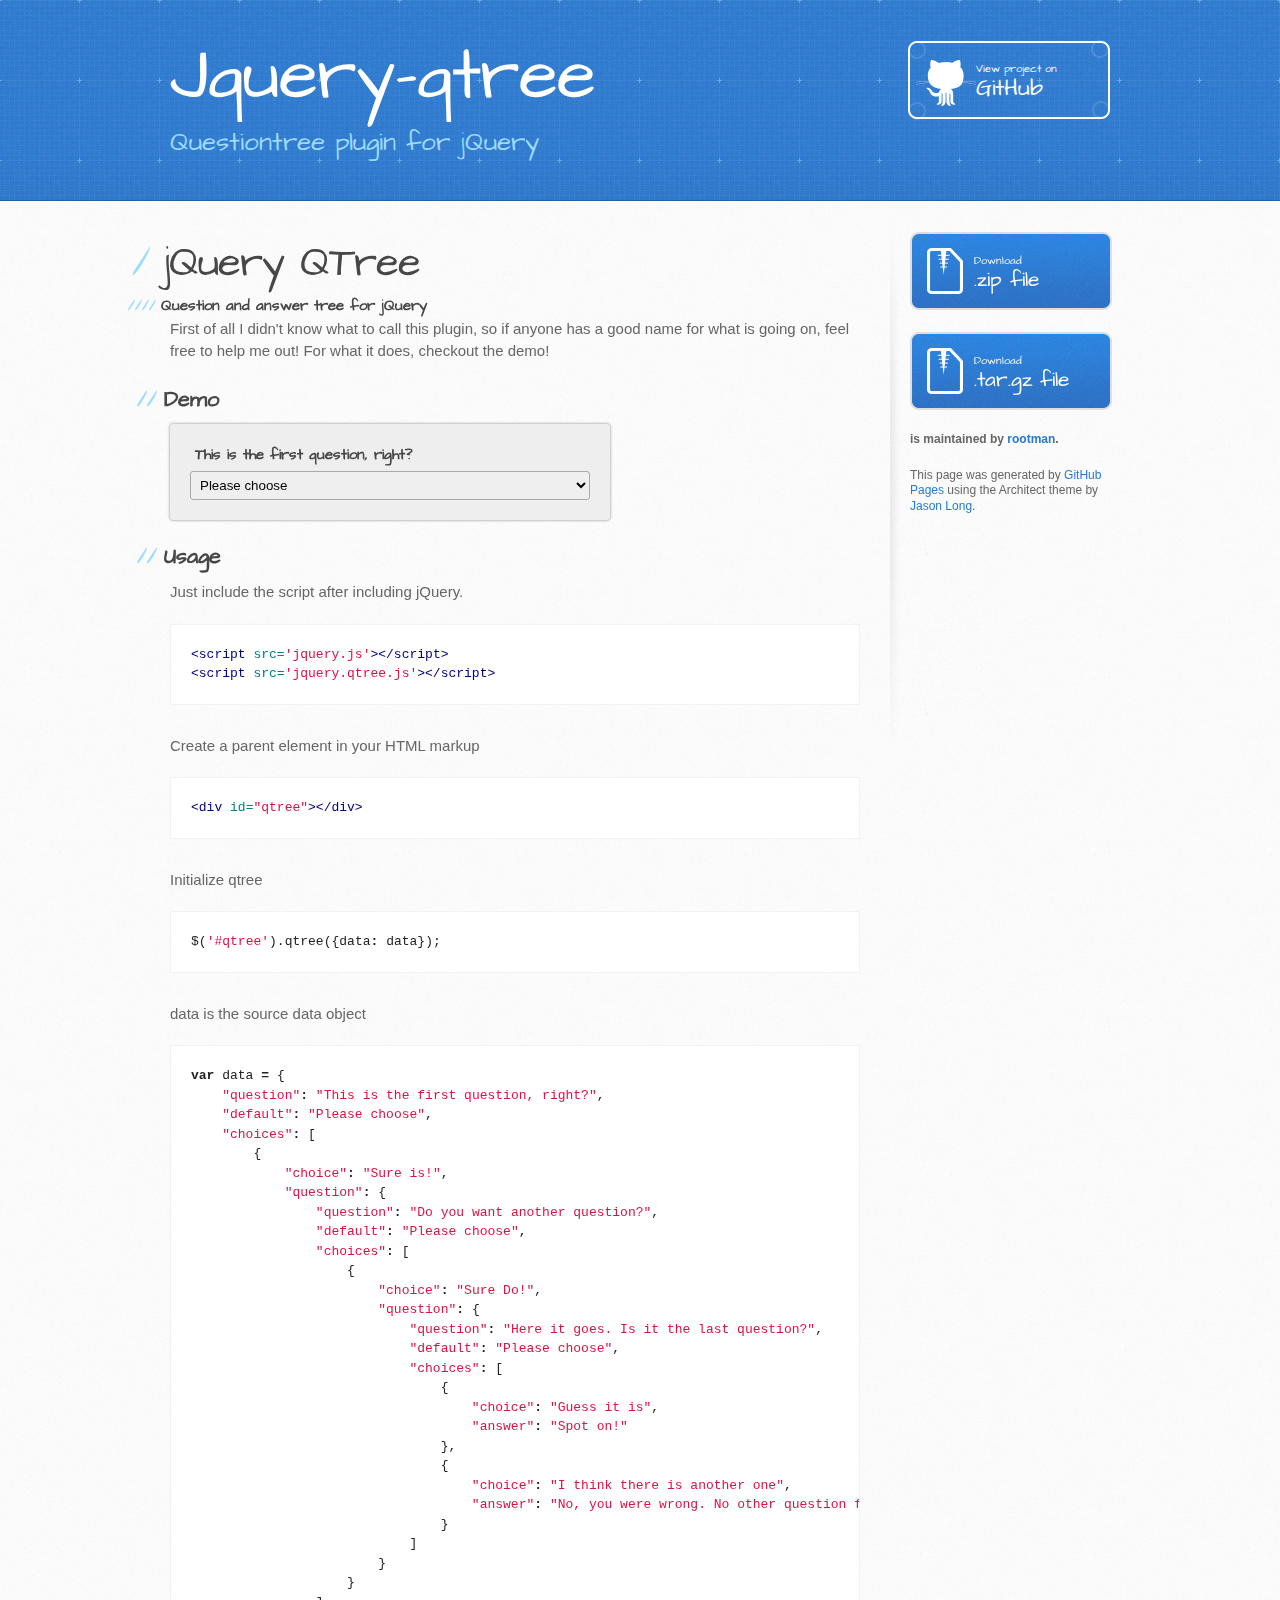
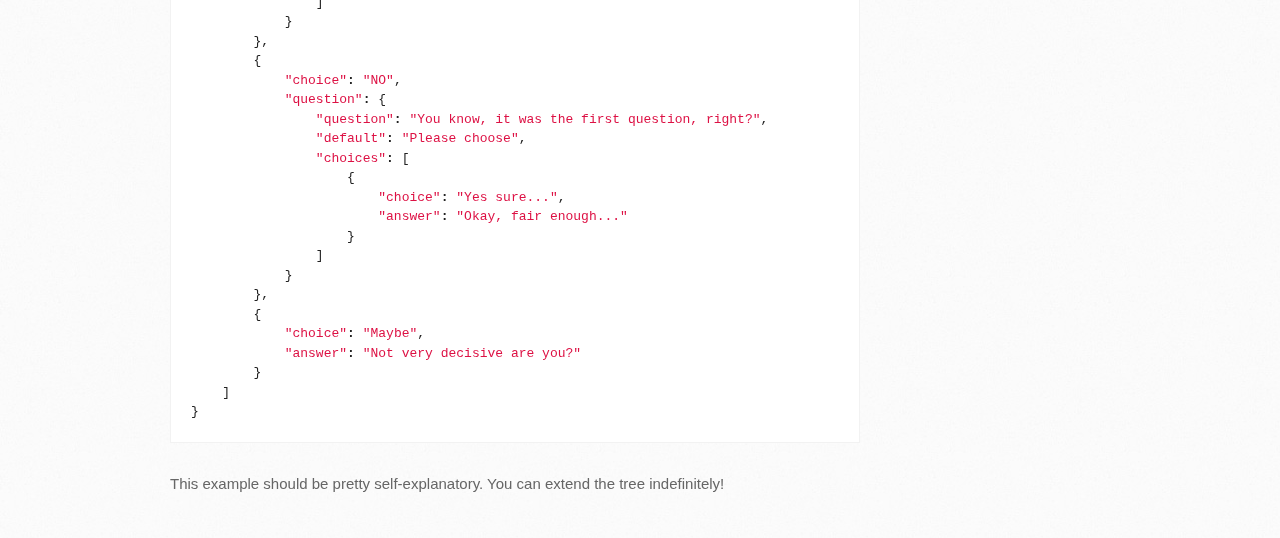
<file: index.html>
<!DOCTYPE html>
<html>
  <head>
    <meta charset='utf-8'>
    <meta http-equiv="X-UA-Compatible" content="chrome=1">
    <meta name="viewport" content="width=device-width, initial-scale=1, maximum-scale=1">
    <link href='https://fonts.googleapis.com/css?family=Architects+Daughter' rel='stylesheet' type='text/css'>
    <link rel="stylesheet" type="text/css" href="stylesheets/stylesheet.css" media="screen" />
    <link rel="stylesheet" type="text/css" href="stylesheets/pygment_trac.css" media="screen" />
    <link rel="stylesheet" type="text/css" href="stylesheets/print.css" media="print" />

    <!--[if lt IE 9]>
    <script src="//html5shiv.googlecode.com/svn/trunk/html5.js"></script>
    <![endif]-->

    <title>Jquery-qtree by rootman</title>
    <style>
        .qtree-question, .qtree-answer  {
            background-color: #eee;
            color: #555;
            padding: 20px;
            -webkit-border-radius: 3px;
            -moz-border-radius: 3px;
            border-radius: 3px;
            width: 400px;
            margin-bottom: 20px;
            webkit-box-shadow: 0px 0px 3px rgba(50, 50, 50, 0.6);
            -moz-box-shadow:    0px 0px 3px rgba(50, 50, 50, 0.6);
            box-shadow:         0px 0px 3px rgba(50, 50, 50, 0.6);
        }

        .qtree-question {

        }

        .qtree-answer {

        }

        .qtree-question select {
            padding: 5px;
            -webkit-border-radius: 3px;
            -moz-border-radius: 3px;
            border-radius: 3px;
            border-color: #aaa;
            display: block;
            width: 100%;
        }

        .qtree-question h4 {
            color: #555;
            margin: 0;
            margin-bottom: 5px;
        }

        .qtree-question h4:before {
            content: '';
            margin: 0;
        }
    </style>
  </head>

  <body>
    <header>
      <div class="inner">
        <h1>Jquery-qtree</h1>
        <h2>Questiontree plugin for jQuery</h2>
        <a href="https://github.com/rootman/jquery-qtree" class="button"><small>View project on</small>GitHub</a>
      </div>
    </header>

    <div id="content-wrapper">
      <div class="inner clearfix">
        <section id="main-content">
          <h1>jQuery QTree</h1>
            <h4>Question and answer tree for jQuery</h4>

            <p>First of all I didn't know what to call this plugin, so if anyone has a good name for what is going on, feel free to help me out!
            For what it does, checkout the demo!
            </p>

<h2>Demo</h2>
<div id="qtree"></div>



<h2>Usage</h2>

<p>Just include the script after including jQuery.</p>

<div class="highlight"><pre><span class="nt">&lt;script </span><span class="na">src=</span><span class="s">'jquery.js'</span><span class="nt">&gt;&lt;/script&gt;</span>
<span class="nt">&lt;script </span><span class="na">src=</span><span class="s">'jquery.qtree.js'</span><span class="nt">&gt;&lt;/script&gt;</span>
</pre></div>

<p>Create a parent element in your HTML markup</p>

<div class="highlight"><pre><span class="nt">&lt;div</span> <span class="na">id=</span><span class="s">"qtree"</span><span class="nt">&gt;&lt;/div&gt;</span>
</pre></div>

<p>Initialize qtree</p>

<div class="highlight"><pre><span class="nx">$</span><span class="p">(</span><span class="s1">'#qtree'</span><span class="p">).</span><span class="nx">qtree</span><span class="p">({</span><span class="nx">data</span><span class="o">:</span> <span class="nx">data</span><span class="p">});</span>
</pre></div>

<p>data is the source data object</p>

<div class="highlight"><pre><span class="kd">var</span> <span class="nx">data</span> <span class="o">=</span> <span class="p">{</span>
    <span class="s2">"question"</span><span class="o">:</span> <span class="s2">"This is the first question, right?"</span><span class="p">,</span>
    <span class="s2">"default"</span><span class="o">:</span> <span class="s2">"Please choose"</span><span class="p">,</span>
    <span class="s2">"choices"</span><span class="o">:</span> <span class="p">[</span>
        <span class="p">{</span>
            <span class="s2">"choice"</span><span class="o">:</span> <span class="s2">"Sure is!"</span><span class="p">,</span>
            <span class="s2">"question"</span><span class="o">:</span> <span class="p">{</span>
                <span class="s2">"question"</span><span class="o">:</span> <span class="s2">"Do you want another question?"</span><span class="p">,</span>
                <span class="s2">"default"</span><span class="o">:</span> <span class="s2">"Please choose"</span><span class="p">,</span>
                <span class="s2">"choices"</span><span class="o">:</span> <span class="p">[</span>
                    <span class="p">{</span>
                        <span class="s2">"choice"</span><span class="o">:</span> <span class="s2">"Sure Do!"</span><span class="p">,</span>
                        <span class="s2">"question"</span><span class="o">:</span> <span class="p">{</span>
                            <span class="s2">"question"</span><span class="o">:</span> <span class="s2">"Here it goes. Is it the last question?"</span><span class="p">,</span>
                            <span class="s2">"default"</span><span class="o">:</span> <span class="s2">"Please choose"</span><span class="p">,</span>
                            <span class="s2">"choices"</span><span class="o">:</span> <span class="p">[</span>
                                <span class="p">{</span>
                                    <span class="s2">"choice"</span><span class="o">:</span> <span class="s2">"Guess it is"</span><span class="p">,</span>
                                    <span class="s2">"answer"</span><span class="o">:</span> <span class="s2">"Spot on!"</span>
                                <span class="p">},</span>
                                <span class="p">{</span>
                                    <span class="s2">"choice"</span><span class="o">:</span> <span class="s2">"I think there is another one"</span><span class="p">,</span>
                                    <span class="s2">"answer"</span><span class="o">:</span> <span class="s2">"No, you were wrong. No other question for you my friend."</span>
                                <span class="p">}</span>
                            <span class="p">]</span>
                        <span class="p">}</span>
                    <span class="p">}</span>
                <span class="p">]</span>
            <span class="p">}</span>
        <span class="p">},</span>
        <span class="p">{</span>
            <span class="s2">"choice"</span><span class="o">:</span> <span class="s2">"NO"</span><span class="p">,</span>
            <span class="s2">"question"</span><span class="o">:</span> <span class="p">{</span>
                <span class="s2">"question"</span><span class="o">:</span> <span class="s2">"You know, it was the first question, right?"</span><span class="p">,</span>
                <span class="s2">"default"</span><span class="o">:</span> <span class="s2">"Please choose"</span><span class="p">,</span>
                <span class="s2">"choices"</span><span class="o">:</span> <span class="p">[</span>
                    <span class="p">{</span>
                        <span class="s2">"choice"</span><span class="o">:</span> <span class="s2">"Yes sure..."</span><span class="p">,</span>
                        <span class="s2">"answer"</span><span class="o">:</span> <span class="s2">"Okay, fair enough..."</span>
                    <span class="p">}</span>
                <span class="p">]</span>
            <span class="p">}</span>
        <span class="p">},</span>
        <span class="p">{</span>
            <span class="s2">"choice"</span><span class="o">:</span> <span class="s2">"Maybe"</span><span class="p">,</span>
            <span class="s2">"answer"</span><span class="o">:</span> <span class="s2">"Not very decisive are you?"</span>
        <span class="p">}</span>
    <span class="p">]</span>
<span class="p">}</span>
</pre></div>

<p>This example should be pretty self-explanatory. You can extend the tree indefinitely!</p>
        </section>

        <aside id="sidebar">
          <a href="https://github.com/rootman/jquery-qtree/zipball/master" class="button">
            <small>Download</small>
            .zip file
          </a>
          <a href="https://github.com/rootman/jquery-qtree/tarball/master" class="button">
            <small>Download</small>
            .tar.gz file
          </a>

          <p class="repo-owner"><a href="https://github.com/rootman/jquery-qtree"></a> is maintained by <a href="https://github.com/rootman">rootman</a>.</p>

          <p>This page was generated by <a href="pages.github.com">GitHub Pages</a> using the Architect theme by <a href="http://twitter.com/jasonlong">Jason Long</a>.</p>
        </aside>
      </div>
    </div>

    <script src="//ajax.googleapis.com/ajax/libs/jquery/1.9.1/jquery.min.js"></script>
    <script src="jquery.qtree.js"></script>
    <script>

        var data = {
            "question": "This is the first question, right?",
            "default": "Please choose",
            "choices": [
                {
                    "choice": "Sure is!",
                    "question": {
                        "question": "Do you want another question?",
                        "default": "Please choose",
                        "choices": [
                            {
                                "choice": "Sure Do!",
                                "question": {
                                    "question": "Here it goes. Is it the last question?",
                                    "default": "Please choose",
                                    "choices": [
                                        {
                                            "choice": "Guess it is",
                                            "answer": "Spot on!"
                                        },
                                        {
                                            "choice": "I think there is another one",
                                            "answer": "No, you were wrong. No other question for you my friend."
                                        }
                                    ]
                                }
                            }
                        ]
                    }
                },
                {
                    "choice": "NO",
                    "question": {
                        "question": "You know, it was the first question, right?",
                        "default": "Please choose",
                        "choices": [
                            {
                                "choice": "Yes sure...",
                                "answer": "Okay, fair enough..."
                            }
                        ]
                    }
                },
                {
                    "choice": "Maybe",
                    "answer": "Not very decisive are you?"
                }
            ]
        }

        $(function(){
            $('#qtree').qtree({data: data});
        });
    </script>

  
  </body>
</html>
</file>
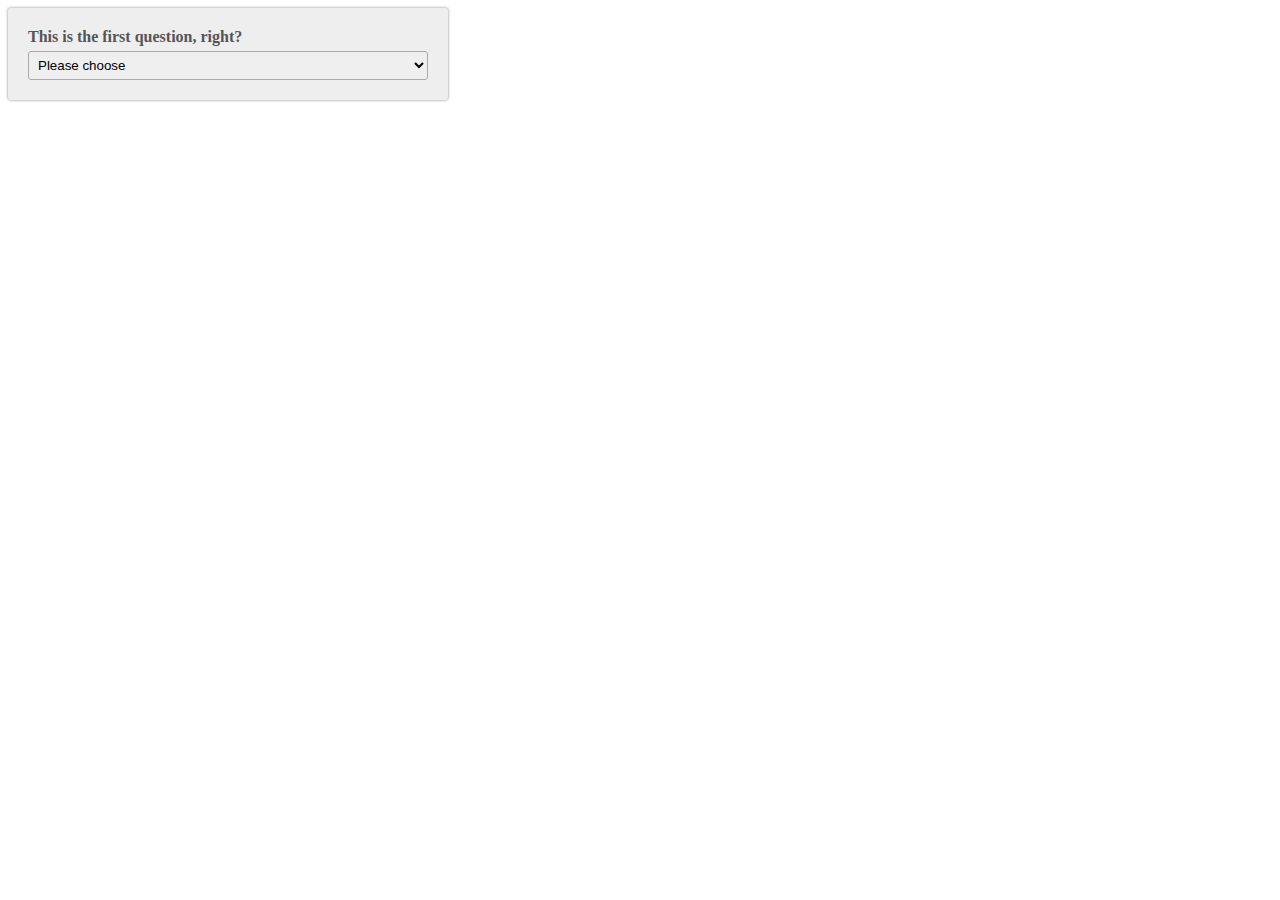
<file: demo.html>
<!DOCTYPE html>
<html>
<head>
    <title></title>
    <meta charset="utf-8">
    <link href="jquery.qtree.css" rel="stylesheet" type="text/css">
</head>
<body>
<div id="qtree"></div>
<script src="//ajax.googleapis.com/ajax/libs/jquery/1.9.1/jquery.min.js"></script>
<script src="jquery.qtree.js"></script>
<script>

    var data = {
        "question": "This is the first question, right?",
        "default": "Please choose",
        "choices": [
            {
                "choice": "Sure is!",
                "question": {
                    "question": "Do you want another question?",
                    "default": "Please choose",
                    "choices": [
                        {
                            "choice": "Sure Do!",
                            "question": {
                                "question": "Here it goes. Is it the last question?",
                                "choices": [
                                    {
                                        "choice": "Guess it is",
                                        "answer": "Spot on!"
                                    },
                                    {
                                        "choice": "I think there is another one",
                                        "answer": "No, you were wrong. No other question for you my friend."
                                    }
                                ]
                            }
                        }
                    ]
                }
            },
            {
                "choice": "NO",
                "question": {
                    "question": "You know, it was the first question, right?",
                    "default": "Please choose",
                    "choices": [
                        {
                            "choice": "Yes sure...",
                            "answer": "Okay, fair enough..."
                        }
                    ]
                }
            },
            {
                "choice": "Maybe",
                "answer": "Not very decisive are you?"
            }
        ]
    }

    $(function(){
        $('#qtree').qtree({data: data});
    });
</script>
</body>
</html>
</file>
<file: stylesheets/pygment_trac.css>
.highlight  { background: #ffffff; }
.highlight .c { color: #999988; font-style: italic } /* Comment */
.highlight .err { color: #a61717; background-color: #e3d2d2 } /* Error */
.highlight .k { font-weight: bold } /* Keyword */
.highlight .o { font-weight: bold } /* Operator */
.highlight .cm { color: #999988; font-style: italic } /* Comment.Multiline */
.highlight .cp { color: #999999; font-weight: bold } /* Comment.Preproc */
.highlight .c1 { color: #999988; font-style: italic } /* Comment.Single */
.highlight .cs { color: #999999; font-weight: bold; font-style: italic } /* Comment.Special */
.highlight .gd { color: #000000; background-color: #ffdddd } /* Generic.Deleted */
.highlight .gd .x { color: #000000; background-color: #ffaaaa } /* Generic.Deleted.Specific */
.highlight .ge { font-style: italic } /* Generic.Emph */
.highlight .gr { color: #aa0000 } /* Generic.Error */
.highlight .gh { color: #999999 } /* Generic.Heading */
.highlight .gi { color: #000000; background-color: #ddffdd } /* Generic.Inserted */
.highlight .gi .x { color: #000000; background-color: #aaffaa } /* Generic.Inserted.Specific */
.highlight .go { color: #888888 } /* Generic.Output */
.highlight .gp { color: #555555 } /* Generic.Prompt */
.highlight .gs { font-weight: bold } /* Generic.Strong */
.highlight .gu { color: #800080; font-weight: bold; } /* Generic.Subheading */
.highlight .gt { color: #aa0000 } /* Generic.Traceback */
.highlight .kc { font-weight: bold } /* Keyword.Constant */
.highlight .kd { font-weight: bold } /* Keyword.Declaration */
.highlight .kn { font-weight: bold } /* Keyword.Namespace */
.highlight .kp { font-weight: bold } /* Keyword.Pseudo */
.highlight .kr { font-weight: bold } /* Keyword.Reserved */
.highlight .kt { color: #445588; font-weight: bold } /* Keyword.Type */
.highlight .m { color: #009999 } /* Literal.Number */
.highlight .s { color: #d14 } /* Literal.String */
.highlight .na { color: #008080 } /* Name.Attribute */
.highlight .nb { color: #0086B3 } /* Name.Builtin */
.highlight .nc { color: #445588; font-weight: bold } /* Name.Class */
.highlight .no { color: #008080 } /* Name.Constant */
.highlight .ni { color: #800080 } /* Name.Entity */
.highlight .ne { color: #990000; font-weight: bold } /* Name.Exception */
.highlight .nf { color: #990000; font-weight: bold } /* Name.Function */
.highlight .nn { color: #555555 } /* Name.Namespace */
.highlight .nt { color: #000080 } /* Name.Tag */
.highlight .nv { color: #008080 } /* Name.Variable */
.highlight .ow { font-weight: bold } /* Operator.Word */
.highlight .w { color: #bbbbbb } /* Text.Whitespace */
.highlight .mf { color: #009999 } /* Literal.Number.Float */
.highlight .mh { color: #009999 } /* Literal.Number.Hex */
.highlight .mi { color: #009999 } /* Literal.Number.Integer */
.highlight .mo { color: #009999 } /* Literal.Number.Oct */
.highlight .sb { color: #d14 } /* Literal.String.Backtick */
.highlight .sc { color: #d14 } /* Literal.String.Char */
.highlight .sd { color: #d14 } /* Literal.String.Doc */
.highlight .s2 { color: #d14 } /* Literal.String.Double */
.highlight .se { color: #d14 } /* Literal.String.Escape */
.highlight .sh { color: #d14 } /* Literal.String.Heredoc */
.highlight .si { color: #d14 } /* Literal.String.Interpol */
.highlight .sx { color: #d14 } /* Literal.String.Other */
.highlight .sr { color: #009926 } /* Literal.String.Regex */
.highlight .s1 { color: #d14 } /* Literal.String.Single */
.highlight .ss { color: #990073 } /* Literal.String.Symbol */
.highlight .bp { color: #999999 } /* Name.Builtin.Pseudo */
.highlight .vc { color: #008080 } /* Name.Variable.Class */
.highlight .vg { color: #008080 } /* Name.Variable.Global */
.highlight .vi { color: #008080 } /* Name.Variable.Instance */
.highlight .il { color: #009999 } /* Literal.Number.Integer.Long */

.type-csharp .highlight .k { color: #0000FF }
.type-csharp .highlight .kt { color: #0000FF }
.type-csharp .highlight .nf { color: #000000; font-weight: normal }
.type-csharp .highlight .nc { color: #2B91AF }
.type-csharp .highlight .nn { color: #000000 }
.type-csharp .highlight .s { color: #A31515 }
.type-csharp .highlight .sc { color: #A31515 }
</file>
<file: stylesheets/print.css>
html, body, div, span, applet, object, iframe,
h1, h2, h3, h4, h5, h6, p, blockquote, pre,
a, abbr, acronym, address, big, cite, code,
del, dfn, em, img, ins, kbd, q, s, samp,
small, strike, strong, sub, sup, tt, var,
b, u, i, center,
dl, dt, dd, ol, ul, li,
fieldset, form, label, legend,
table, caption, tbody, tfoot, thead, tr, th, td,
article, aside, canvas, details, embed, 
figure, figcaption, footer, header, hgroup, 
menu, nav, output, ruby, section, summary,
time, mark, audio, video {
  margin: 0;
  padding: 0;
  border: 0;
  font-size: 100%;
  font: inherit;
  vertical-align: baseline;
}
/* HTML5 display-role reset for older browsers */
article, aside, details, figcaption, figure, 
footer, header, hgroup, menu, nav, section {
  display: block;
}
body {
  line-height: 1;
}
ol, ul {
  list-style: none;
}
blockquote, q {
  quotes: none;
}
blockquote:before, blockquote:after,
q:before, q:after {
  content: '';
  content: none;
}
table {
  border-collapse: collapse;
  border-spacing: 0;
}
body {
  font-size: 13px;
  line-height: 1.5; 
  font-family: 'Helvetica Neue', Helvetica, Arial, serif;
  color: #000;
}

a {
  color: #d5000d;
  font-weight: bold;
}

header {
  padding-top: 35px;
  padding-bottom: 10px;
}

header h1 {
  font-weight: bold;
  letter-spacing: -1px;
  font-size: 48px;
  color: #303030;
  line-height: 1.2;
}

header h2 {
  letter-spacing: -1px;
  font-size: 24px;
  color: #aaa;
  font-weight: normal;
  line-height: 1.3;
}
#downloads {
  display: none;
}
#main_content {
  padding-top: 20px;
}

code, pre {
  font-family: Monaco, "Bitstream Vera Sans Mono", "Lucida Console", Terminal;
  color: #222;
  margin-bottom: 30px;
  font-size: 12px;
}

code {
  padding: 0 3px;
}

pre {
  border: solid 1px #ddd;
  padding: 20px;
  overflow: auto;
}
pre code {
  padding: 0;
}

ul, ol, dl {
  margin-bottom: 20px;
}


/* COMMON STYLES */

table {
  width: 100%;
  border: 1px solid #ebebeb;
}

th {
  font-weight: 500;
}

td {
  border: 1px solid #ebebeb;
  text-align: center; 
  font-weight: 300;
}

form {
  background: #f2f2f2;
  padding: 20px;
  
}


/* GENERAL ELEMENT TYPE STYLES */

h1 {
  font-size: 2.8em;
} 

h2 {
  font-size: 22px;
  font-weight: bold;
  color: #303030;
  margin-bottom: 8px;
} 

h3 {
  color: #d5000d;
  font-size: 18px;
  font-weight: bold;
  margin-bottom: 8px;
} 
 
h4 {
  font-size: 16px;
  color: #303030;
  font-weight: bold;
} 

h5 {
  font-size: 1em;
  color: #303030;
} 

h6 {
  font-size: .8em;
  color: #303030;
} 

p {
  font-weight: 300;
  margin-bottom: 20px;
}
 
a {
  text-decoration: none;
}

p a {
  font-weight: 400;
}

blockquote {
  font-size: 1.6em;
  border-left: 10px solid #e9e9e9;
  margin-bottom: 20px;
  padding: 0 0 0 30px;
}

ul li {
  list-style: disc inside;
  padding-left: 20px;
}

ol li {
  list-style: decimal inside;
  padding-left: 3px;
}

dl dd {
  font-style: italic;
  font-weight: 100;
}

footer {
  margin-top: 40px;
  padding-top: 20px;
  padding-bottom: 30px;
  font-size: 13px;
  color: #aaa;
}

footer a {
  color: #666;
}

/* MISC */
.clearfix:after {
  clear: both;
  content: '.';
  display: block;
  visibility: hidden;
  height: 0;
}

.clearfix {display: inline-block;}
* html .clearfix {height: 1%;}
.clearfix {display: block;}
</file>
<file: stylesheets/stylesheet.css>
/* http://meyerweb.com/eric/tools/css/reset/ 
   v2.0 | 20110126
   License: none (public domain)
*/
html, body, div, span, applet, object, iframe,
h1, h2, h3, h4, h5, h6, p, blockquote, pre,
a, abbr, acronym, address, big, cite, code,
del, dfn, em, img, ins, kbd, q, s, samp,
small, strike, strong, sub, sup, tt, var,
b, u, i, center,
dl, dt, dd, ol, ul, li,
fieldset, form, label, legend,
table, caption, tbody, tfoot, thead, tr, th, td,
article, aside, canvas, details, embed, 
figure, figcaption, footer, header, hgroup, 
menu, nav, output, ruby, section, summary,
time, mark, audio, video {
	margin: 0;
	padding: 0;
	border: 0;
	font-size: 100%;
	font: inherit;
	vertical-align: baseline;
}
/* HTML5 display-role reset for older browsers */
article, aside, details, figcaption, figure, 
footer, header, hgroup, menu, nav, section {
	display: block;
}
body {
	line-height: 1;
}
ol, ul {
	list-style: none;
}
blockquote, q {
	quotes: none;
}
blockquote:before, blockquote:after,
q:before, q:after {
	content: '';
	content: none;
}
table {
	border-collapse: collapse;
	border-spacing: 0;
}

/* LAYOUT STYLES */
body {
  font-size: 15px;
  line-height: 1.5; 
  background: #fafafa url(../images/body-bg.jpg) 0 0 repeat;
  font-family: 'Helvetica Neue', Helvetica, Arial, serif;
  font-weight: 400;
  color: #666;
}

a {
  color: #2879d0;
}
a:hover {
  color: #2268b2;
}

header {
  padding-top: 40px;
  padding-bottom: 40px;
  font-family: 'Architects Daughter', 'Helvetica Neue', Helvetica, Arial, serif; 
  background: #2e7bcf url(../images/header-bg.jpg) 0 0 repeat-x;
  border-bottom: solid 1px #275da1;
}

header h1 {
  letter-spacing: -1px;
  font-size: 72px;
  color: #fff;
  line-height: 1;
  margin-bottom: 0.2em;
  width: 540px;
}

header h2 {
  font-size: 26px;
  color: #9ddcff;
  font-weight: normal;
  line-height: 1.3;
  width: 540px;
  letter-spacing: 0;
}

.inner {
  position: relative;
  width: 940px;
  margin: 0 auto;
}

#content-wrapper {
  border-top: solid 1px #fff;
  padding-top: 30px;
}

#main-content {
  width: 690px;
  float: left;
}

#main-content img {
  max-width: 100%;
}

aside#sidebar {
  width: 200px;
  padding-left: 20px;
  min-height: 504px;
  float: right;
  background: transparent url(../images/sidebar-bg.jpg) 0 0 no-repeat;
  font-size: 12px;
  line-height: 1.3;
}

aside#sidebar p.repo-owner,
aside#sidebar p.repo-owner a {
  font-weight: bold;
}

#downloads {
  margin-bottom: 40px;
}

a.button {
  width: 134px;
  height: 58px;
  line-height: 1.2;
  font-size: 23px;
  color: #fff;
  padding-left: 68px;
  padding-top: 22px;
  font-family: 'Architects Daughter', 'Helvetica Neue', Helvetica, Arial, serif; 
}
a.button small {
  display: block;
  font-size: 11px;
}
header a.button {
  position: absolute;
  right: 0;
  top: 0;
  background: transparent url(../images/github-button.png) 0 0 no-repeat;
}
aside a.button {
  width: 138px;
  padding-left: 64px;
  display: block;
  background: transparent url(../images/download-button.png) 0 0 no-repeat;
  margin-bottom: 20px;
  font-size: 21px;
}

code, pre {
  font-family: Monaco, "Bitstream Vera Sans Mono", "Lucida Console", Terminal, monospace;
  color: #222;
  margin-bottom: 30px;
  font-size: 13px;
}

code {
  background-color: #f2f8fc;
  border: solid 1px #dbe7f3;
  padding: 0 3px;
}

pre {
  padding: 20px;
  background: #fff;
  text-shadow: none;
  overflow: auto;
  border: solid 1px #f2f2f2;
}
pre code {
  color: #2879d0;
  background-color: #fff;
  border: none;
  padding: 0;
}

ul, ol, dl {
  margin-bottom: 20px;
}


/* COMMON STYLES */

hr {
  height: 1px;
  line-height: 1px;
  margin-top: 1em;
  padding-bottom: 1em;
  border: none;
  background: transparent url('../images/hr.png') 0 0 no-repeat;
}

table {
  width: 100%;
  border: 1px solid #ebebeb;
}

th {
  font-weight: 500;
}

td {
  border: 1px solid #ebebeb;
  text-align: center; 
  font-weight: 300;
}

form {
  background: #f2f2f2;
  padding: 20px;
  
}


/* GENERAL ELEMENT TYPE STYLES */

#main-content h1 {
  font-family: 'Architects Daughter', 'Helvetica Neue', Helvetica, Arial, serif; 
  font-size: 2.8em;
  letter-spacing: -1px;
  color: #474747;
} 

#main-content h1:before {
  content: "/";
  color: #9ddcff;
  padding-right: 0.3em;
  margin-left: -0.9em;
}

#main-content h2 {
  font-family: 'Architects Daughter', 'Helvetica Neue', Helvetica, Arial, serif; 
  font-size: 22px;
  font-weight: bold;
  margin-bottom: 8px;
  color: #474747;
} 
#main-content h2:before {
  content: "//";
  color: #9ddcff;
  padding-right: 0.3em;
  margin-left: -1.5em;
}

#main-content h3 {
  font-family: 'Architects Daughter', 'Helvetica Neue', Helvetica, Arial, serif; 
  font-size: 18px;
  font-weight: bold;
  margin-top: 24px;
  margin-bottom: 8px;
  color: #474747;
} 
 
#main-content h3:before {
  content: "///";
  color: #9ddcff;
  padding-right: 0.3em;
  margin-left: -2em;
}

#main-content h4 {
  font-family: 'Architects Daughter', 'Helvetica Neue', Helvetica, Arial, serif; 
  font-size: 15px;
  font-weight: bold;
  color: #474747;
} 

h4:before {
  content: "////";
  color: #9ddcff;
  padding-right: 0.3em;
  margin-left: -2.8em;
}

#main-content h5 {
  font-family: 'Architects Daughter', 'Helvetica Neue', Helvetica, Arial, serif; 
  font-size: 14px;
  color: #474747;
} 
h5:before {
  content: "/////";
  color: #9ddcff;
  padding-right: 0.3em;
  margin-left: -3.2em;
}

#main-content h6 {
  font-family: 'Architects Daughter', 'Helvetica Neue', Helvetica, Arial, serif; 
  font-size: .8em;
  color: #474747;
} 
h6:before {
  content: "//////";
  color: #9ddcff;
  padding-right: 0.3em;
  margin-left: -3.7em;
}

p {
  margin-bottom: 20px;
}
 
a {
  text-decoration: none;
}

p a {
  font-weight: 400;
}

blockquote {
  font-size: 1.6em;
  border-left: 10px solid #e9e9e9;
  margin-bottom: 20px;
  padding: 0 0 0 30px;
}

ul li {
  list-style: disc inside;
  padding-left: 20px;
}

ol li {
  list-style: decimal inside;
  padding-left: 3px;
}

dl dd {
  font-style: italic;
  font-weight: 100;
}

footer {
  background: transparent url('../images/hr.png') 0 0 no-repeat;
  margin-top: 40px;
  padding-top: 20px;
  padding-bottom: 30px;
  font-size: 13px;
  color: #aaa;
}

footer a {
  color: #666;
}
footer a:hover {
  color: #444;
}

/* MISC */
.clearfix:after {
  clear: both;
  content: '.';
  display: block;
  visibility: hidden;
  height: 0;
}

.clearfix {display: inline-block;}
* html .clearfix {height: 1%;}
.clearfix {display: block;}

/* #Media Queries
================================================== */

/* Smaller than standard 960 (devices and browsers) */
@media only screen and (max-width: 959px) {}

/* Tablet Portrait size to standard 960 (devices and browsers) */
@media only screen and (min-width: 768px) and (max-width: 959px) {
  .inner {
    width: 740px;
  }
  header h1, header h2 {
    width: 340px;
  }
  header h1 {
    font-size: 60px;
  }
  header h2 {
    font-size: 30px;
  }
  #main-content {
    width: 490px;
  }
  #main-content h1:before,
  #main-content h2:before,
  #main-content h3:before,
  #main-content h4:before,
  #main-content h5:before,
  #main-content h6:before {
    content: none;
    padding-right: 0;
    margin-left: 0;
  }
}

/* All Mobile Sizes (devices and browser) */
@media only screen and (max-width: 767px) {
  .inner {
    width: 93%;
  }
  header {
    padding: 20px 0;
  }
  header .inner {
    position: relative;
  }
  header h1, header h2 {
    width: 100%;
  }
  header h1 {
    font-size: 48px;
  }
  header h2 {
    font-size: 24px;
  }
  header a.button {
    background-image: none;
    width: auto;
    height: auto;
    display: inline-block;
    margin-top: 15px;
    padding: 5px 10px;
    position: relative;
    text-align: center;
    font-size: 13px;
    line-height: 1;
    background-color: #9ddcff;
    color: #2879d0;
    -moz-border-radius: 5px;
    -webkit-border-radius: 5px;                     
    border-radius: 5px;    
  }
  header a.button small {
    font-size: 13px;
    display: inline;
  }
  #main-content,
  aside#sidebar {
    float: none;
    width: 100% ! important;
  }
  aside#sidebar {
    background-image: none;
    margin-top: 20px;
    border-top: solid 1px #ddd;
    padding: 20px 0;
    min-height: 0;
  }
  aside#sidebar a.button {
    display: none;
  }
  #main-content h1:before,
  #main-content h2:before,
  #main-content h3:before,
  #main-content h4:before,
  #main-content h5:before,
  #main-content h6:before {
    content: none;
    padding-right: 0;
    margin-left: 0;
  }
}

/* Mobile Landscape Size to Tablet Portrait (devices and browsers) */
@media only screen and (min-width: 480px) and (max-width: 767px) {}

/* Mobile Portrait Size to Mobile Landscape Size (devices and browsers) */
@media only screen and (max-width: 479px) {}
</file>
